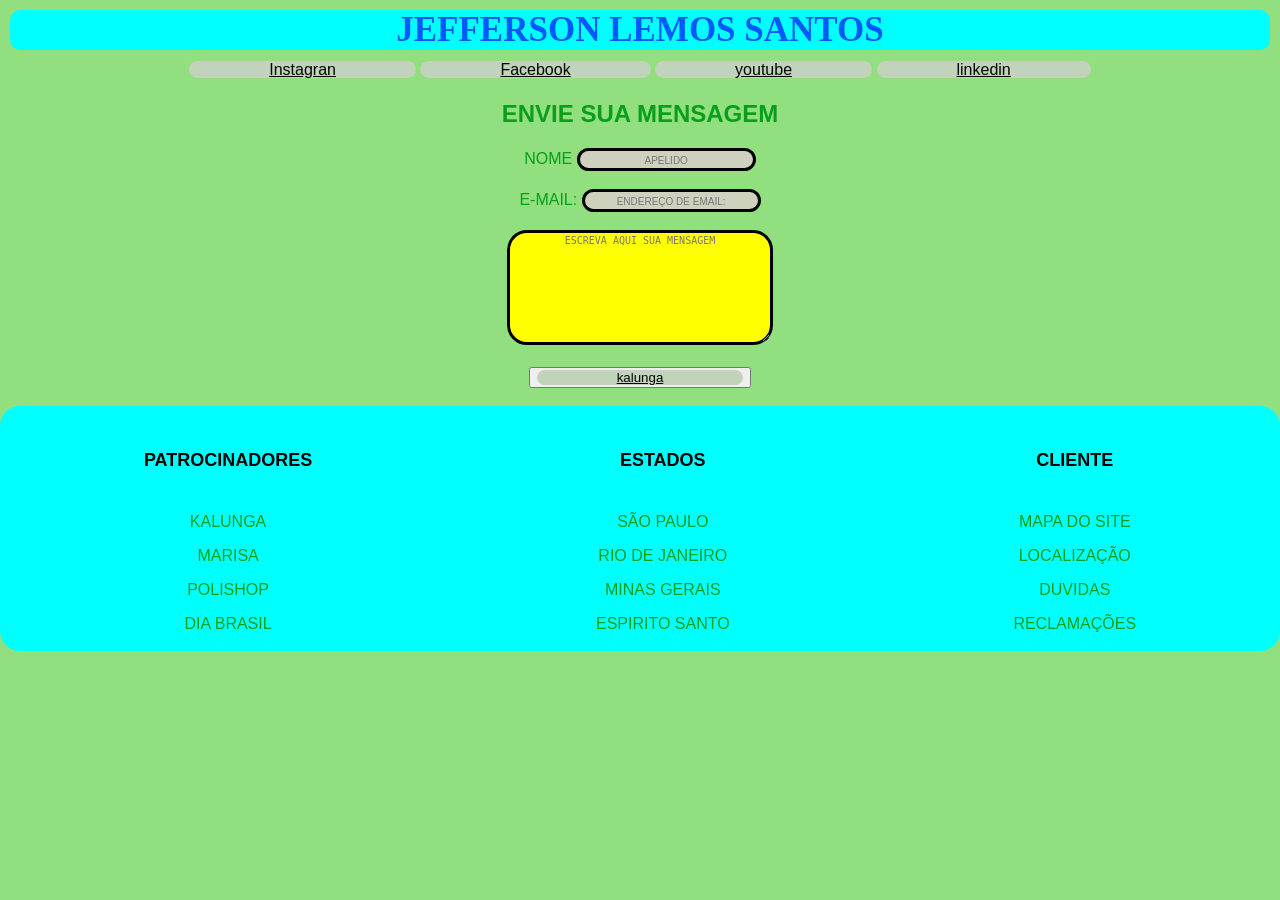
<file: Site com formulario/INDEX.HTML>
<!DOCTYPE html>
<html lang="en">
<head>
  <style type="text/css"></style>
    <meta charset="UTF-8">
    <meta http-equiv="X-UA-Compatible" content="IE=edge">
    <meta name="viewport" content="width=device-width, initial-scale=1.0">
    <title>meu site</title>
</head>
<html>
<body>
  <header>
    <H1>JEFFERSON LEMOS SANTOS</H1>
  </header>

        <nav id="topo">

          <a href="https://www.instagram.com/ " target="_blank">Instagran</a>

          <a href="https://www.facebook.com/">Facebook</a>

          <a href="https://www.youtube.com/">youtube</a>
            
       <a href="https://www.linkedin.com/in/jeffersondesenvolvedormaster?lipi=urn%3Ali%3Apage%3Ad_flagship3_profile_view_base_contact_details%3Bw%2BKA6fF1S7%2BW3OBZ46foXA%3D%3D">linkedin </a>
            
        </nav>

        <div>

          <form >


            <h2>ENVIE SUA MENSAGEM</h2>
            <Label>NOME</Label>
            <INput type="text" placeholder="APELIDO">

            <BR></BR>

            <LABEL> E-MAIL: </LABEL>
            <INPut type="text" placeholder="ENDEREÇO DE EMAIL:">

              <BR></BR>

           
            <TExtarea placeholder="ESCREVA AQUI SUA MENSAGEM" rows="7" cols="30"></TExtarea>

           <br><br>

            <button ><a href="http://www.kalunga.com" target="_blank">kalunga</a></button>

          </form>
          <br>

        </div>     
          
        
       

      


    <FOOter class="rodape">

      <DIV>
        
          <H6>PATROCINADORES</H6>
          <p> KALUNGA</p>  
          <p>MARISA</p>
          <p>POLISHOP</p>
          <p>DIA BRASIL</p>  
        
      </DIV>

      <DIV>
        <h6>ESTADOS</h6>
        <P>SÃO PAULO</P>
        <P>RIO DE JANEIRO</P>
        <P>MINAS GERAIS</P>
        <P>ESPIRITO SANTO</P>
      </DIV>

      <DIV>
        <H6>CLIENTE</H6>
        <P>mapa do site</P>
        <p>localização</p>
        <p>duvidas</p>
        <p>reclamações</p>
      </DIV>


    </FOOter>


</body>

</html>


<style>


body {background-color: rgb(146, 223, 127);text-align: center; padding: 0%; margin: 0%; border: 0px; font-family: Arial, Helvetica, sans-serif;}

h1 {color: rgb(0, 89, 255); font-size: 35px; font-family: 'Times New Roman'; border-color: black; border-radius: 10px; background-color: aqua; margin: 10px}

div {color: rgb(9, 158, 28); text-transform: uppercase; margin: 0 auto; }

a{color: rgb(3, 3, 3); padding-inline: 80px; border-radius: 10px; background-color: rgb(193, 211, 186)}

.rodape {background-color: aqua; display:flex; justify-items:flex-end; padding: 2px; border-radius: 20px; margin: 0%; }

h6{font-size: large; color: black; padding: 0%;}

#topo {line-height: 20px; margin: 5px;}

img{ border-radius: 20px; border: 10px; color: black; }

video{border: 0px; color: black; border-radius: 10px;}

input { border: solid  3px black; border-radius: 20px; background-color: rgb(205, 209, 189);}

textarea  { border: solid  3px black; border-radius: 20px; background-color: yellow;}

label{font: size 30px;align-content: center;}

::placeholder{font-size: 10px; text-align: center;}

</style>
</file>
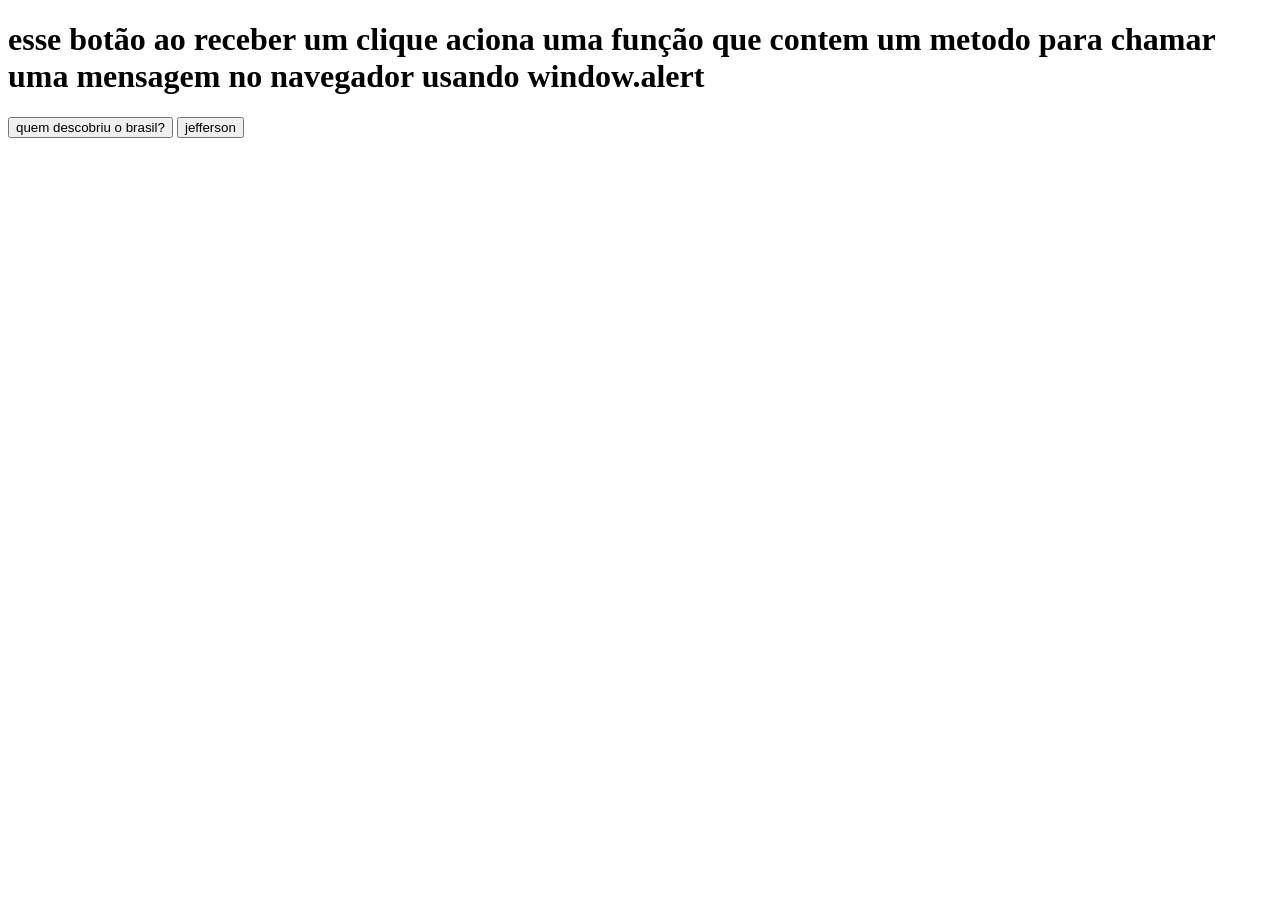
<file:  EXERCICIOS 01 A 10/exercicio 02  criar botão clicavel.html>
<!DOCTYPE html>
<html lang="en">
<head>
    <meta charset="UTF-8">
    <meta name="viewport" content="width=device-width, initial-scale=1.0">
    <title>criar botao clicavel</title>
</head>
<body>
    

    <h1>esse botão ao receber um clique aciona uma função que contem um metodo para chamar uma mensagem no navegador usando window.alert</h1>

    <button onclick="mandaAlerta()"> quem descobriu o brasil?</button>
<button onclick="xtz ()">jefferson</button>
    <script>

function mandaAlerta(){window.alert("PEDRO ALVARES CABRAL")}

function xtz (){window.alert("trouxa")}

    </script>

</body>
</html>
</file>
